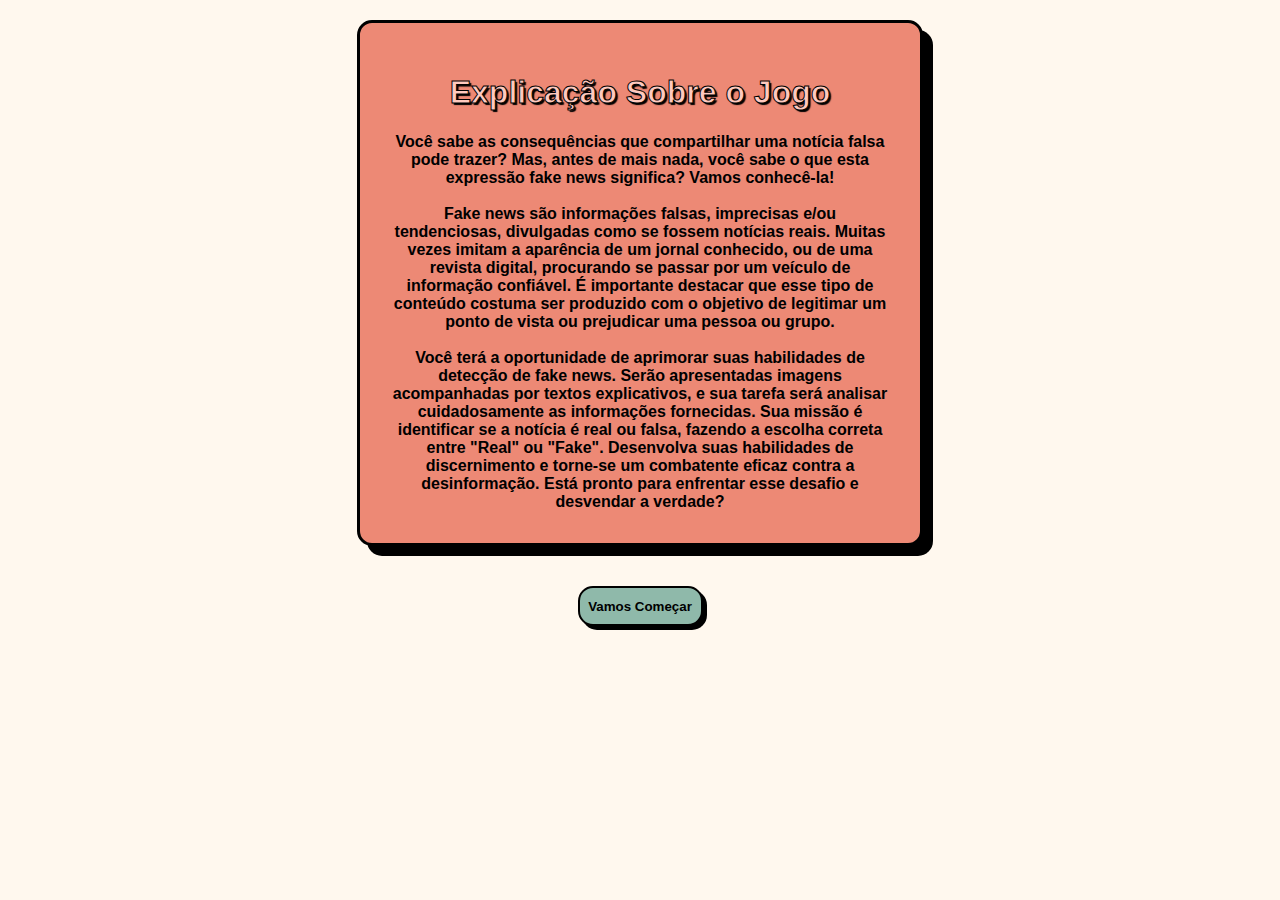
<file: index.html>
<!DOCTYPE html>
<html>

<head>
  <meta charset="utf-8">
  <meta name="viewport" content="width=device-width">
  <title>replit</title>
  <link href="style.css" rel="stylesheet" type="text/css" />
</head>

<body>
  <div class="principal">
    <div class='explicacao'>
      <h1 class="titulo">Explicação Sobre o Jogo</h1>
      <p><strong>Você sabe as consequências que compartilhar uma notícia falsa pode trazer?
Mas, antes de mais nada, você sabe o que esta expressão fake news significa? Vamos conhecê-la! <br><br>
Fake news são informações falsas, imprecisas e/ou tendenciosas, divulgadas como se fossem notícias reais. Muitas vezes imitam a aparência de um jornal conhecido, ou de uma revista digital, procurando se passar por um veículo de informação confiável. É importante destacar que esse tipo de conteúdo costuma ser produzido com o objetivo de legitimar um ponto de vista ou prejudicar uma pessoa ou grupo.<br><br>
Você terá a oportunidade de aprimorar suas habilidades de detecção de fake news. Serão apresentadas imagens acompanhadas por textos explicativos, e sua tarefa será analisar cuidadosamente as informações fornecidas. Sua missão é identificar se a notícia é real ou falsa, fazendo a escolha correta entre "Real" ou "Fake". Desenvolva suas habilidades de discernimento e torne-se um combatente eficaz contra a desinformação. Está pronto para enfrentar esse desafio e desvendar a verdade?
</strong></p>
    </div>

    <div>
      <button class="inicio"><a href="index2.html"><b>Vamos Começar</b></a></button>

    </div>

  </div>








  <script src="script.js"></script>

</body>

</html>
</file>
<file: style.css>
@media(max-width:768px) {
  .inicio { 
    justify-content: center;
    align-items: center;
    display: flex;
    margin: auto;
    margin-bottom: 20px;
    margin-top: 30px;
    background-color: #8FB9AA;
    border-radius: 15px;
    width: 125px;
    height: 40px;
    box-shadow: 4px 4px 0px black;
    text-align: center;
    border: solid 2px;
    font-family: arial;
    transform: translate(50%); 
  }   

}

.explicacao {
  margin: auto;
  margin-top: 20px;
  margin-bottom: 40px;
  text-align: center;
  background-color: #ED8975 ;
  width: 500px;
  height: 440px;
  border-radius: 15px;
  padding: 30px;
  padding-bottom: 50px;
  box-shadow: 10px 10px 0px black;
  border: solid 3px;
}


body{
  background-color: #FFF8EE;
}

.principal button a {
  text-decoration: none;
  color: black;
}

.principal{
  width: 100%;
  height: 100%;
  
}

.inicio {
  justify-content: center;
  align-items: center;
  display: flex;
  margin:  auto;
  margin-bottom: 20px;
  margin-top: 30px;
  background-color: #8FB9AA;
  border-radius: 15px;
  width: 125px;
  height: 40px;
  box-shadow: 4px 4px 0px black;
  text-align: center;
  border: solid 2px;
  font-family: arial;
 
}

.inicio:hover {
  background-color:  #9AE49A;
} 

.titulo {
  color: #FFC9BE;
  text-shadow: 2px 2px 1px black;
  font-family: arial;
  -webkit-text-stroke-width: 1px;
  -webkit-text-stroke-color: #000;
}

p { 
  text-align: center;
  font-family: Arial;  
}

/*Index 2*/

.card{
  margin: auto;
  margin-top: 70px;
  text-align: center;
  align-items: center;
  background-color: #FFE8B5 ;
  width: 500px;
  height: 700px;
  border-radius: 15px;
  padding: 50px;
  box-shadow: 10px 10px 0px black;
  border: solid 3px;
  display: block;
}

.verdadeiro{
  justify-content: center;
  align-items: center;
  display: flex;
  margin: auto;
  margin-top: 30px;
  background-color: #8FB9AA;
  border-radius: 15px;
  width: 125px;
  height: 40px;
  box-shadow: 4px 4px 0px black;
  text-align: center;
  border: solid 2px;
  font-family: arial;
  
}

.verdadeiro:hover {
  background-color: #9AE49A;
}

.falso{
  justify-content: center;
  align-items: center;
  display: flex;
  margin: auto;
  margin-top: 30px;
  background-color: #ED8975;
  border-radius: 15px;
  width: 125px;
  height: 40px;
  box-shadow: 4px 4px 0px black;
  text-align: center;
  border: solid 2px;
  font-family: arial; 
}

.falso:hover{
  background-color: #FAA898;
}

.botoes{
  display: flex;
  flex-direction: row;
  
}

.texto{
  padding-left: 40px;
  padding-right: 40px;
  padding-bottom: 20px;
  background-color: #CDCFFF;
  font-family: arial;
  border: solid 2px;
  border-radius: 15px;
  justify-content: center;
  margin-top: 20px;
  box-shadow: 4px 4px 0px black;
  margin: auto;
  height: 300px;
  display:block;
  text-align: center;
  align-items: center;
  word-wrap: break-word;
  
}

img{
box-shadow: 4px 4px 0px black;
border: solid 3px;
border-radius: 15px; 
margin-bottom: 25px;  
}

.cardRespostaFalsa{
  margin: auto;
  margin-top: 70px;
  text-align: center;
  background-color: #FAA898 ;
  width: 500px;
  border-radius: 15px;
  padding: 50px;
  box-shadow: 10px 10px 0px black;
  border: solid 3px;
  display: none;
}

.cardRespostaVerdadeira{
  margin: auto;
  margin-top: 70px;
  text-align: center;
  background-color: #9AE49A ;
  width: 500px;
  border-radius: 15px;
  padding: 50px;
  box-shadow: 10px 10px 0px black;
  border: solid 3px;
  display: none;
}

/* Tamanho card1 */

.card1 {

  height: 630px;

}

.card1 .texto{

  height:220px;
}


/* tamanho card resposta 1*/

.resp1 {
  height: 770px;  
}

.resp1 .texto {
  height: 360px;
}

/* Tamanho card2 */

.card2 {

  height: 650px;

}

.card2 .texto{

  height:240px;
}

/* Tamanho card resposta2 */

.resp2 {
  height: 830px;  
}

.resp2 .texto {
  height: 420px;
}

/* Tamanho card3 */

.card3 {

  height: 600px;

}

.card3 .texto{

  height:190px;
}

/* Tamanho card resposta3 */

.resp3 {
  height: 700px;  
}

.resp3 .texto {
  height: 290px;
}

/* Tamanho card4 */

.card4 {

  height: 620px;

}

.card4 .texto{

  height:210px;
}

/* Tamanho card resposta4 */

.resp4 {
  height: 690px;  
}

.resp4 .texto {
  height: 280px;
}

/* Tamanho card5 */

.card5 {

  height: 590px;

}

.card5 .texto{

  height:180px;
}

/* Tamanho card resposta5 */

.resp5 {
  height: 590px;  
}

.resp5 .texto {
  height: 180px;
}

/* Tamanho card6 */

.card6 {

  height: 650px;

}

.card6 .texto{

  height:240px;
}

/* Tamanho card resposta6 */

.resp6 {
  height: 760px;  
}

.resp6 .texto {
  height: 350px;
}

/* Tamanho card7 */

.card7 {

  height: 580px;

}

.card7 .texto{

  height:170px;
}

/* Tamanho card resposta7 */

.resp7 {
  height: 680px;  
}

.resp7 .texto {
  height: 270px;
}

/* Tamanho card8 */

.card8 {

  height: 560px;

}

.card8 .texto{

  height:150px;
}

/* Tamanho card resposta8 */

.resp8 {
  height: 650px;  
}

.resp8 .texto {
  height: 240px;
}

/* Tamanho card9 */
.card9 {

  height: 580px;

}

.card9 .texto{

  height:170px;
}

/* Tamanho card resposta9 */

.resp9 {
  height: 680px;  
}

.resp9 .texto {
  height: 270px;
}

/* Tamanho card10 */
.card10 {

  height: 550px;

}

.card10 .texto{

  height:140px;
}

/* Tamanho card resposta10 */

.resp10 {
  height: 740px;  
}

.resp10 .texto {
  height: 330px;
}

/* Tamanho card11 */
.card11 {

  height: 690px;

}

.card11 .texto{

  height:280px;
}

/* Tamanho card resposta11 */

.resp11 {
  height: 810px;  
}

.resp11 .texto {
  height: 400px;
}

/* Tamanho card12 */
.card12 {

  height: 600px;

}

.card12 .texto{

  height:190px;
}

/* Tamanho card resposta12 */

.resp12 {
  height: 790px;  
}

.resp12 .texto {
  height: 380px;
}

/* Tamanho card13 */
.card13 {

  height: 520px;

}

.card13 .texto{

  height:110px;
}
/* Tamanho card resposta13 */

.resp13 {
  height: 690px;  
}

.resp13 .texto {
  height: 280px;
}
/* Tamanho card14 */
.card14 {

  height: 540px;

}

.card14 .texto{

  height:130px;
}
/* Tamanho card resposta14 */

.resp14 {
  height: 810px;  
}

.resp14 .texto {
  height: 400px;
}
/* Tamanho card15 */
.card15 {

  height: 650px;

}

.card15 .texto{

  height:240px;
}
/* Tamanho card resposta15 */

.resp15 {
  height: 700px;  
}

.resp15 .texto {
  height: 290px;
}
/* Tamanho card16 */
.card16 {

  height: 640px;

}

.card16 .texto{

  height:230px;
}
/* Tamanho card resposta16 */

.resp16 {
  height: 680px;  
}

.resp16 .texto {
  height: 270px;
}
/* Tamanho card17 */
.card17 {

  height: 580px;

}

.card17 .texto{

  height:170px;
}
/* Tamanho card resposta17 */

.resp17 {
  height: 950px;  
}

.resp17 .texto {
  height: 540px;
}
/* Tamanho card18 */
.card18 {

  height: 580px;

}

.card18 .texto{

  height:170px;
}
/* Tamanho card resposta18 */

.resp18 {
  height: 630px;  
}

.resp18 .texto {
  height: 220px;
}
/* Tamanho card19 */
.card19 {

  height: 730px;
  margin-bottom: 30px;

}

.card19 .texto{

  height:320px;
}
/* Tamanho card resposta19 */

.resp19 {
  height: 990px;  
  margin-bottom: 30px;
}

.resp19 .texto {
  height: 580px;
}
</file>
